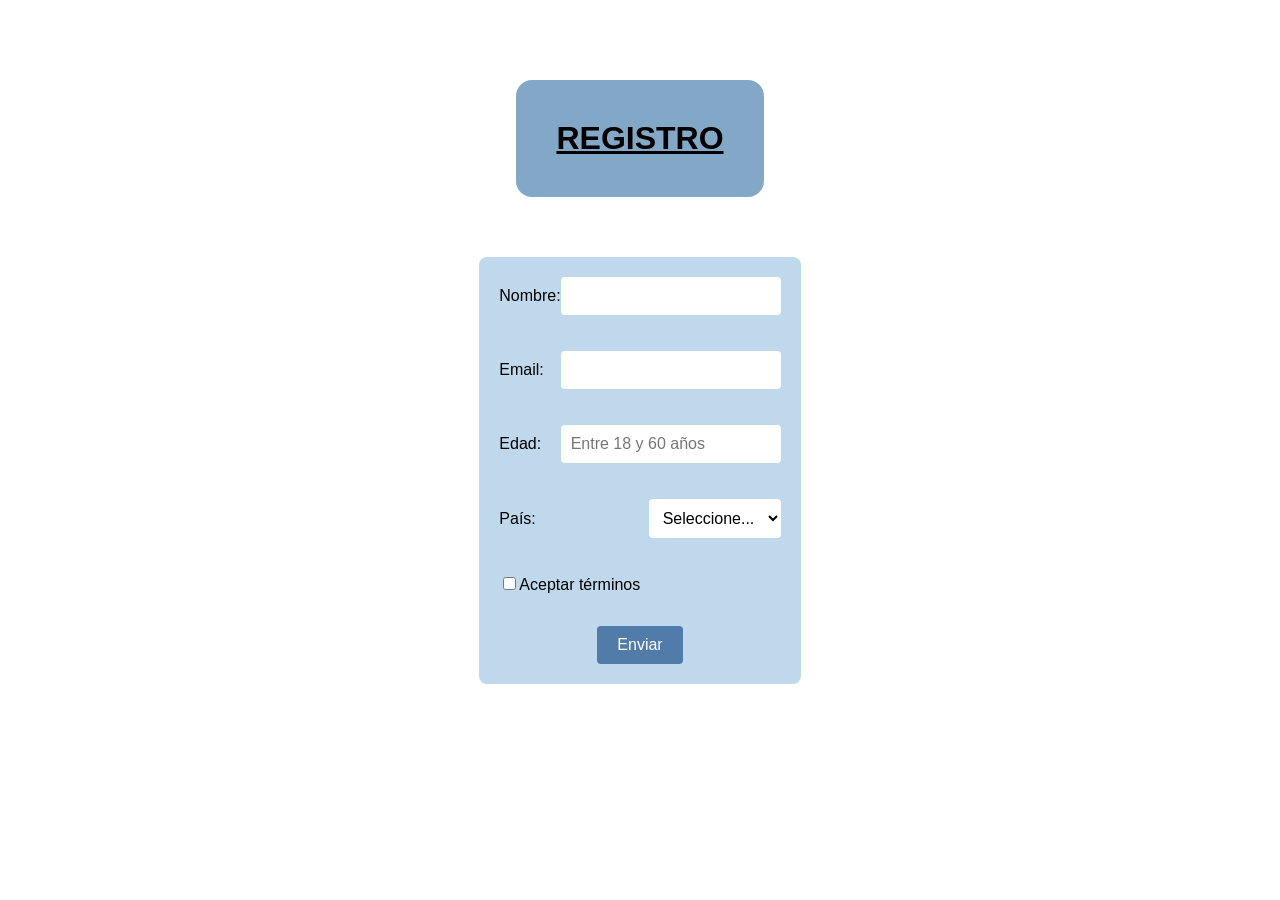
<file: index.html>
<!DOCTYPE html>
<html lang="es">

<head>
  <meta charset="UTF-8">
  <link rel="stylesheet" href="style.css">
  <title>Formulario</title>
</head>

<body>
  <div class="card">
    <h1>REGISTRO</h1>
    <main id="main-index">
      <form id="formulario">
        <div class="campos">
          <label>Nombre:</label>
          <input type="text" id="nombre">
        </div>
        <div class="campos">
          <label>Email:</label>
          <input type="email" id="email">
        </div>
        <div class="campos">
          <label>Edad:</label>
          <input type="number" id="edad" placeholder="Entre 18 y 60 años">
        </div>
        <div class="campos">
          <label>País:</label>
          <select id="pais">
            <option value>Seleccione...</option>
            <option value="Argentina">Argentina</option>
            <option value="Chile">Chile</option>
            <option value="Uruguay">Uruguay</option>
          </select>
        </div>
        <div class="campos">
          <label class="aceptar-terminos">
            <input type="checkbox" id="terminos"> Aceptar términos
          </label>
        </div>

        <div class="btn">
          <button type="submit">Enviar</button>
        </div>
      </form>
    </main>
  </div>
  <script src="form.js"></script>
</body>

</html>
</file>
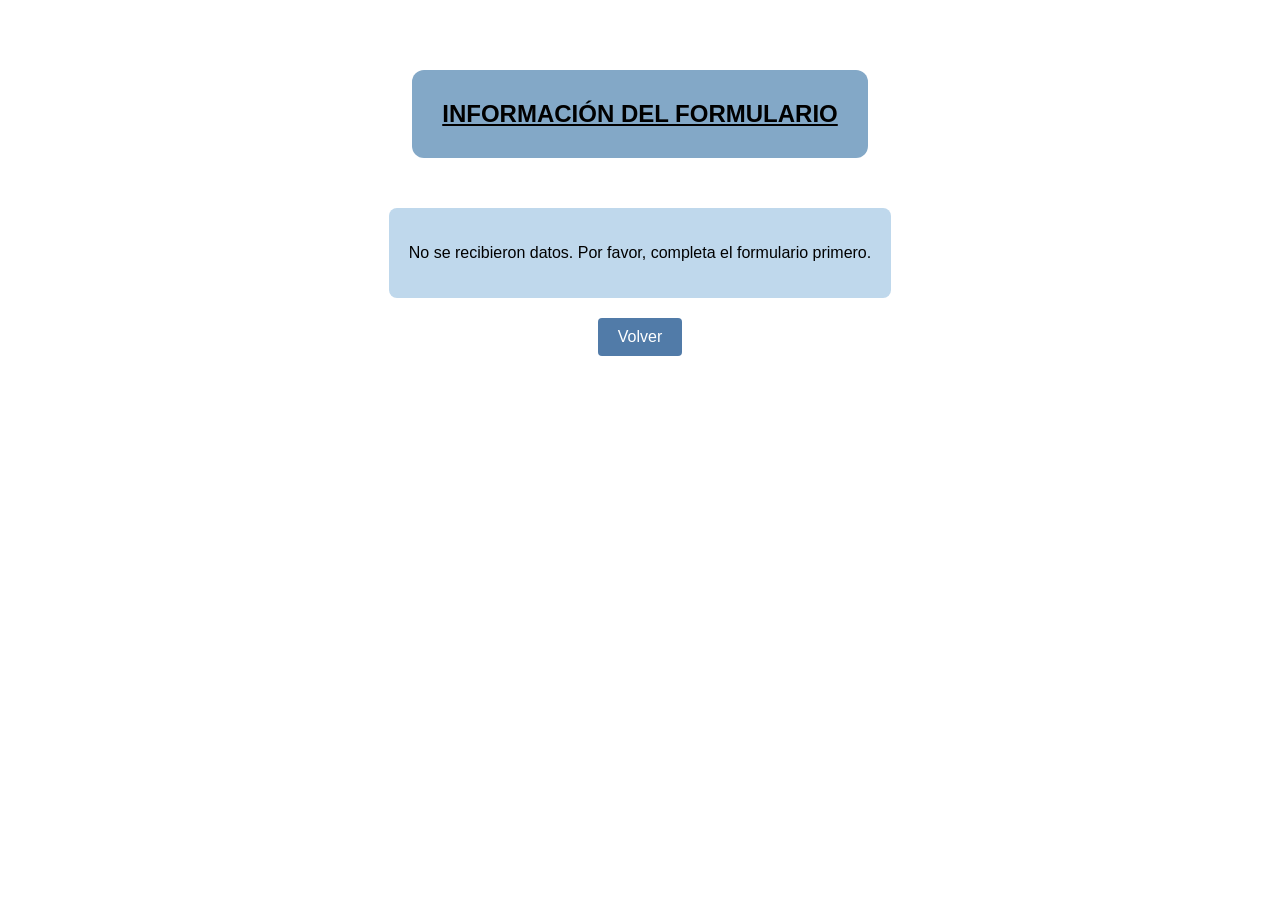
<file: resultado.html>
<!DOCTYPE html>
<html lang="es">

<head>
    <meta charset="UTF-8">
    <meta name="viewport" content="width=device-width, initial-scale=1.0">
    <title>Llegada de parametros</title>
    <link rel="stylesheet" href="style.css">
</head>

<body>
    <div class="card">
        <h2>INFORMACIÓN DEL FORMULARIO</h2>
        <main id="resultado-container">
            <p>Cargando datos...</p>

        </main>
        <div class="btn">
            <button>
                <a href="index.html">Volver</a>
            </button>
        </div>
    </div>
    <script src="script-b.js"></script>
</body>

</html>
</file>
<file: style.css>
.card {
    display: flex;
    flex-direction: column;
    justify-content: center;
    align-items: center;
    padding: 2em;
    background: white;
    border-radius: 0.5em;
}

#main-index,
#resultado-container {
    background-color: #bfd8ec;
    padding: 1.25em;
    font-family: Arial, sans-serif;
    width: max-content;
    margin: 1.25em auto;
    border-radius: 0.5em;
}

form {
    text-align: left;
}

.campos {
    display: flex;
    flex-direction: row;
    justify-content: space-between;
    margin-bottom: 1em;
    height: max-content;
    flex-wrap: wrap;
    align-content: space-around;
    align-items: baseline;
}

h1,
h2 {
    background-color: #83a8c7;
    padding: 1.25em;
    font-family: Arial, sans-serif;
    width: max-content;
    margin: 1.25em auto;
    border-radius: 0.5em;
    text-decoration: underline;
    text-transform: uppercase;
}

button {
    background-color: #517ba8;
    color: white;
    border: none;
    padding: 0.625em 1.25em;
    font-size: 1em;
    cursor: pointer;
    border-radius: 0.25em;
    align-self: center;
}

.btn,
a {
    display: flex;
    flex-direction: row;
    justify-content: center;
    align-items: center;
    color: white;
    text-decoration: none;
}

.aceptar-terminos {
    display: flex;
    flex-direction: row;
    justify-content: space-evenly;
    align-content: space-around;
    flex-wrap: wrap;
    align-items: baseline;
}

input,
select {
    padding: 0.625em;
    font-size: 1em;
    border: none;
    border-radius: 0.25em;
    margin-bottom: 1.25em;
    background-color: white;
    height: max-content;
}
</file>
